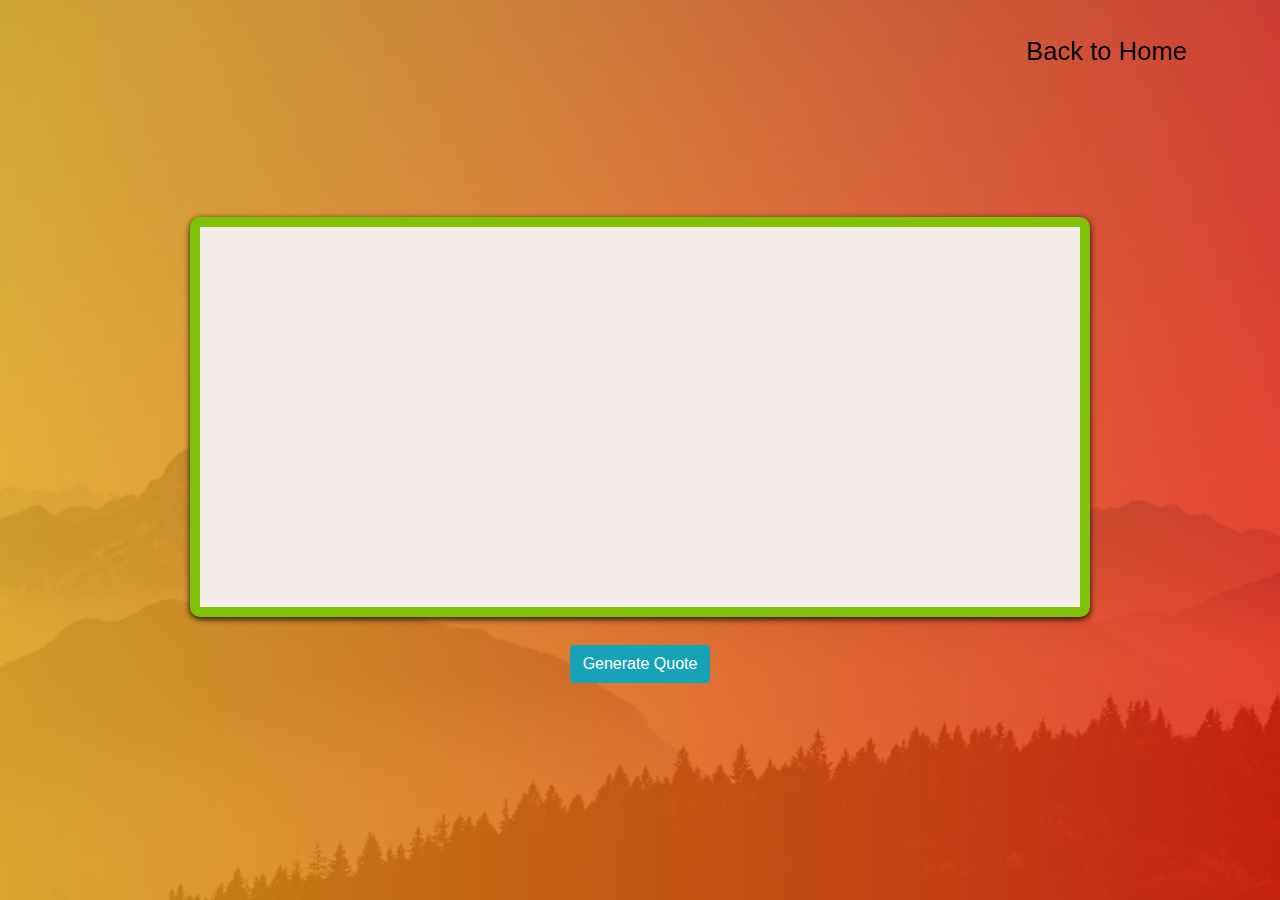
<file: Quotes.html>
<!DOCTYPE html>
<html lang="en">
<head>
  <meta charset="UTF-8">
  <meta name="viewport" content="width=device-width, initial-scale=1.0">
  <link rel="apple-touch-icon" sizes="180x180" href="img/favicon.png">
  <link rel="icon" type="img/favicon" sizes="32x32" href="img/favicon.png">
  <link rel="icon" type="img/favicon" sizes="16x16" href="img/favicon.png">
  <link rel="stylesheet" href="https://stackpath.bootstrapcdn.com/bootstrap/4.5.2/css/bootstrap.min.css">
  <link rel="shortcut icon" type="image/png" href="quote.png" />
  <link rel="stylesheet" href="css/styleQuotes.css">
  <title>Quote</title>
</head>
<body>
  <nav id="gtco-header-navbar" class="navbar navbar-expand-lg py-4">
    <div class="container">
        <a class="navbar-brand d-flex align-items-center" href="/">
            <span class="lnr lnr-moon"></span>
        </a>
        <button class="navbar-toggler" type="button" data-toggle="collapse" data-target="#navbar-nav-header" aria-controls="navbar-nav-header" aria-expanded="false" aria-label="Toggle navigation">
            <span class="lnr lnr-menu"></span>
        </button>
        <div class="collapse navbar-collapse" id="navbar-nav-header">
            <ul class="navbar-nav ml-auto">
                <li class="nav-item">
                    <a class="nav-link" href="index.html">Back to Home</a>
                </li>
            </ul>
        </div>
    </div>
  
    </nav>

  <main>
    <div class="container">
      <div class="quotes-container">
        <div class="inner-quotes-container">
          <p id="quote"></p>
          <h3 id="author"></h3>
        </div>
        <div class="quote-btn">
          <button class="btn btn-info" id="generate">Generate Quote</button>
        </div>
      </div>
    </div>
  </main>

  <script src ="scriptQuotes.js"></script>
</body>
</html>
</file>
<file: css/styleQuotes.css>
@import url('https://fonts.googleapis.com/css2?family=Dancing+Script&display=swap');


body {
  background-image: url(./../img/bg.jpg);
  background-size: cover;
  background-repeat: no-repeat;
  background-attachment: fixed;
  position: relative;
  font-family: 'Lato', sans-serif;
  font-weight: 300;
  font-size: 1.6rem; }
  body:after {
    position: absolute;
    content: "";
    left: 0;
    top: 0;
    width: 100%;
    height: 100%;
    position: fixed;
    opacity: .8;
    z-index: -1;
    background: #f12711;
    background: -webkit-linear-gradient(to right, #f5af19, #f12711);
    background: linear-gradient(to right, #f5af19, #f12711); }
    
    #gtco-header-navbar {
      position: absolute;
      top: 0;
      right: 0;
      left: 0;
      z-index: 11;
      transition: background-color .3s ease-in-out;
      border-top-right-radius: 5px;
      border-top-left-radius: 5px; }
      .navbar-brand {
        font-size: 40px;
        color: #000; }

      .navbar-nav .nav-link {
        color: #000;
        transition: .3s ease; }

      .navbar-nav:hover li a {
        opacity: 0.5; }
        .navbar-nav:hover li a:hover {
          opacity: 1; }

      .navbar-toggler {
        font-size: 3rem; }
.container{
  width: 1280px;
  margin: auto;
}

.quotes-container{
  display: flex;
  align-items: center;
  justify-content: center;
  flex-direction: column;
  height: 100vh;
}

.inner-quotes-container{
  display: flex;
  justify-content: center;
  align-items: center;
  flex-direction: column;
  width: 900px;
  text-align: center;
  min-height: 400px;
  padding: 0 25px;
  color: gray;
  border-radius: 10px;
  background-color: #F4EDEA;
  border: 10px solid #7ec106;
  box-shadow: 0px 2px 6px 0px rgba(0, 0, 0, 0.9);
}

.inner-quotes-container p{
  font-size: 1.5rem;
  color: black;
}

.inner-quotes-container h3{
  font-size: 2rem;
  color: black;
  font-family: 'Dancing Script', cursive;
}

.quote-btn{padding-top: 25px;}

@media(max-width:1280px){
  .container{width: 95%;}
}

@media(max-width:900px){
  .inner-quotes-container{width: 100%;}
}

@media(max-width:480px){
  .inner-quotes-container p{font-size: 1.2rem;}
  .inner-quotes-container h3{font-size: 1.5rem;}
}
</file>
